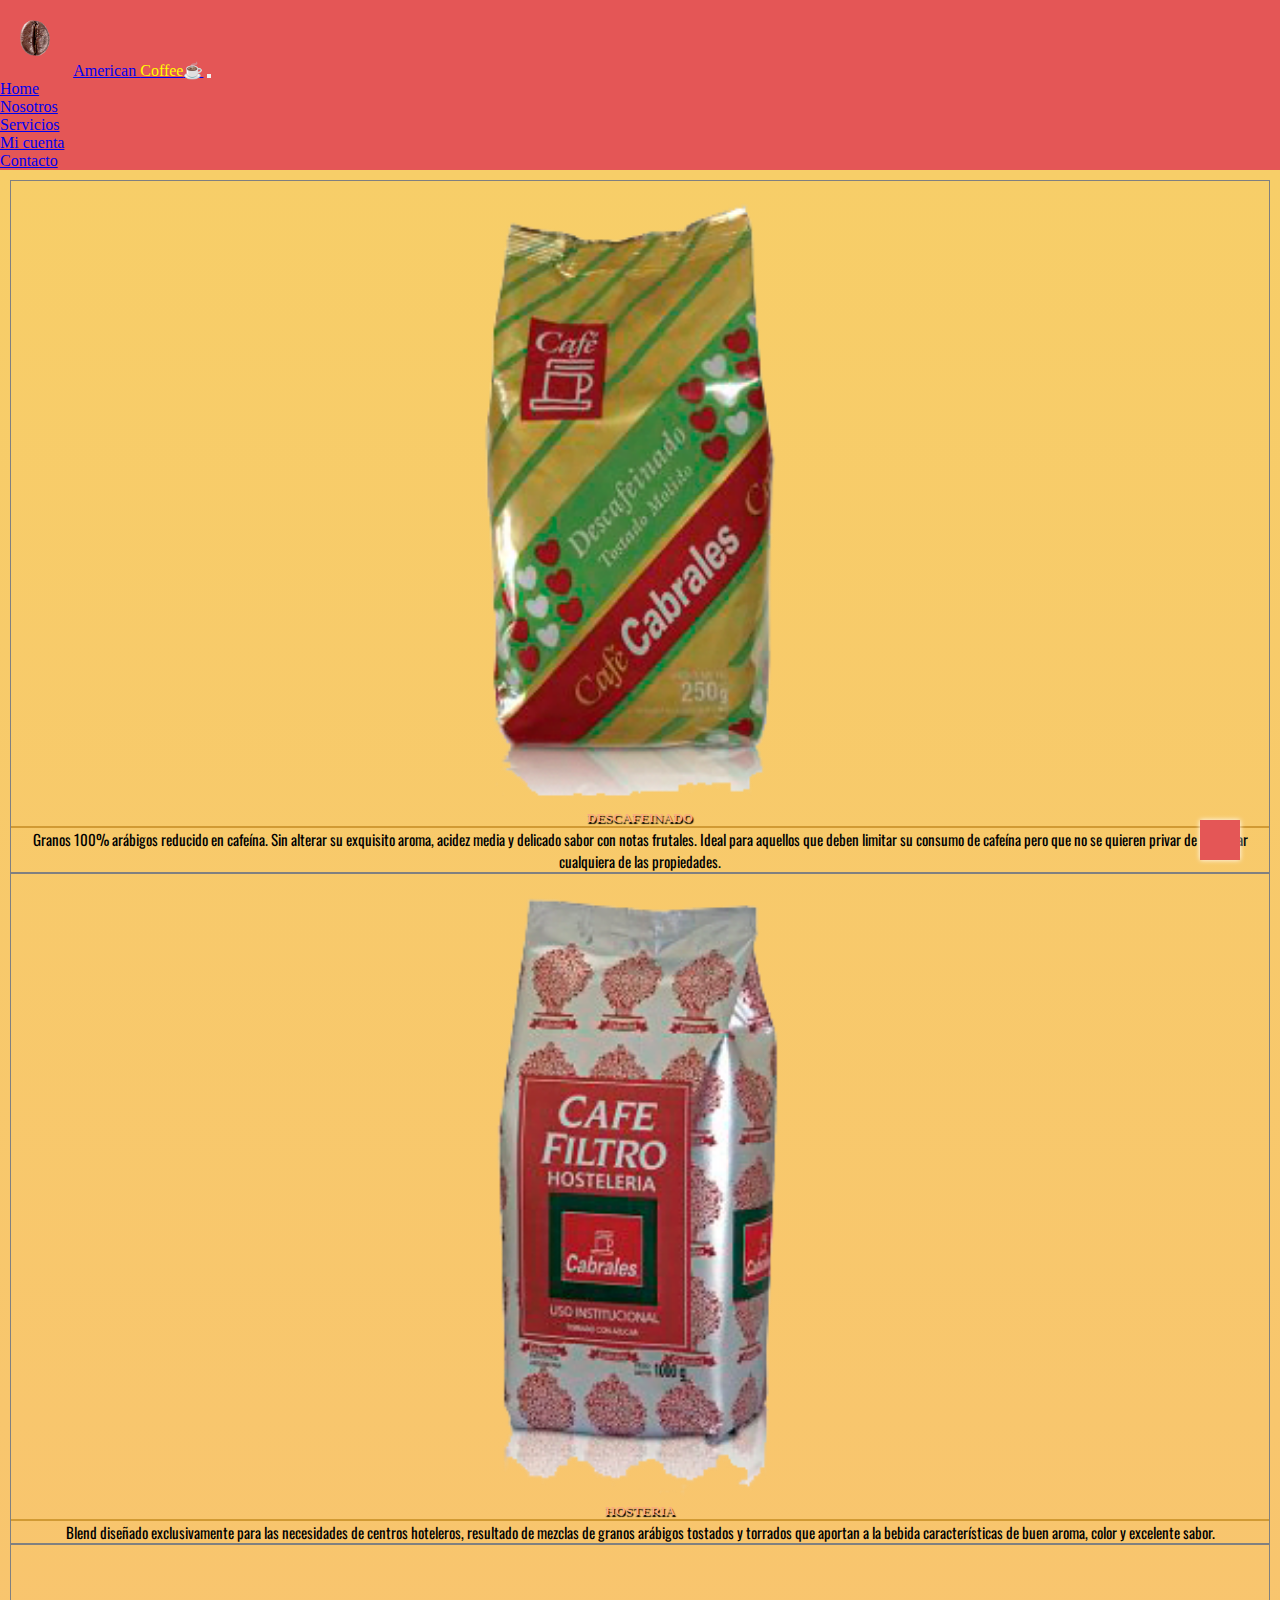
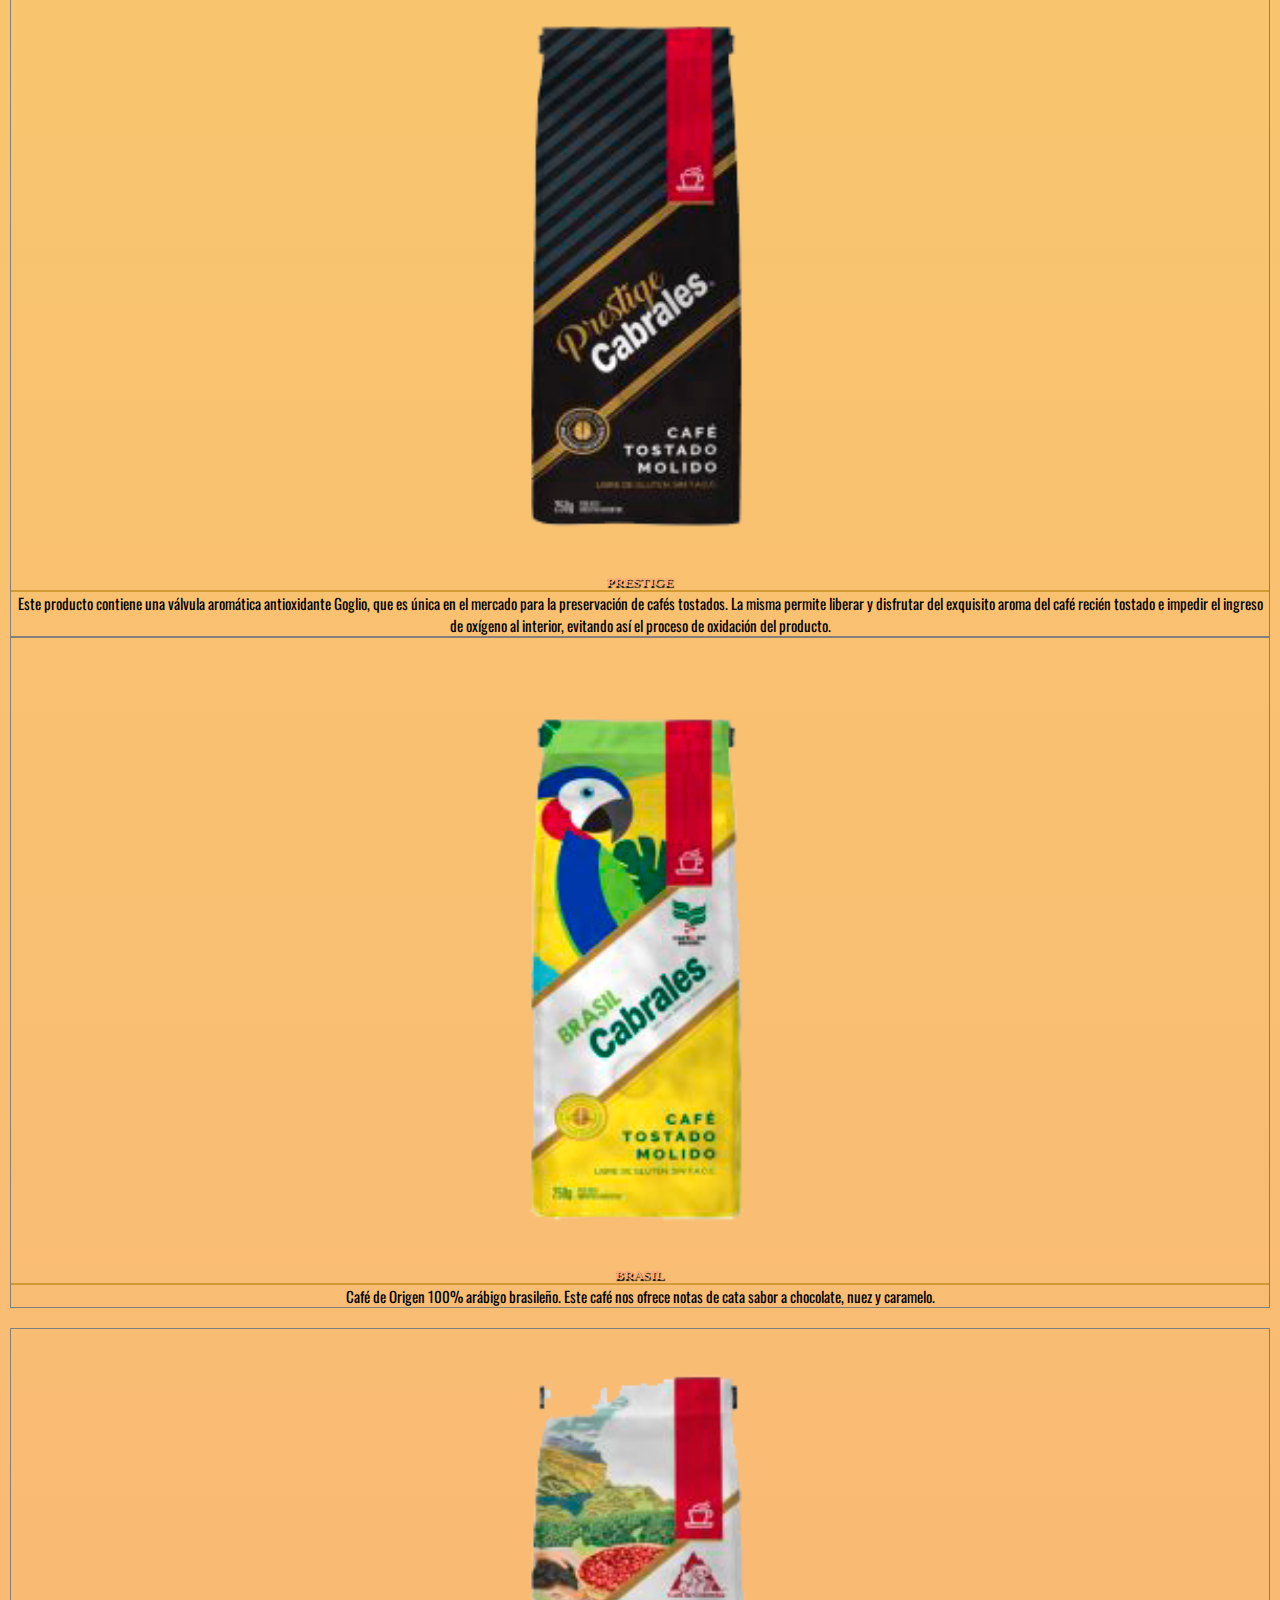
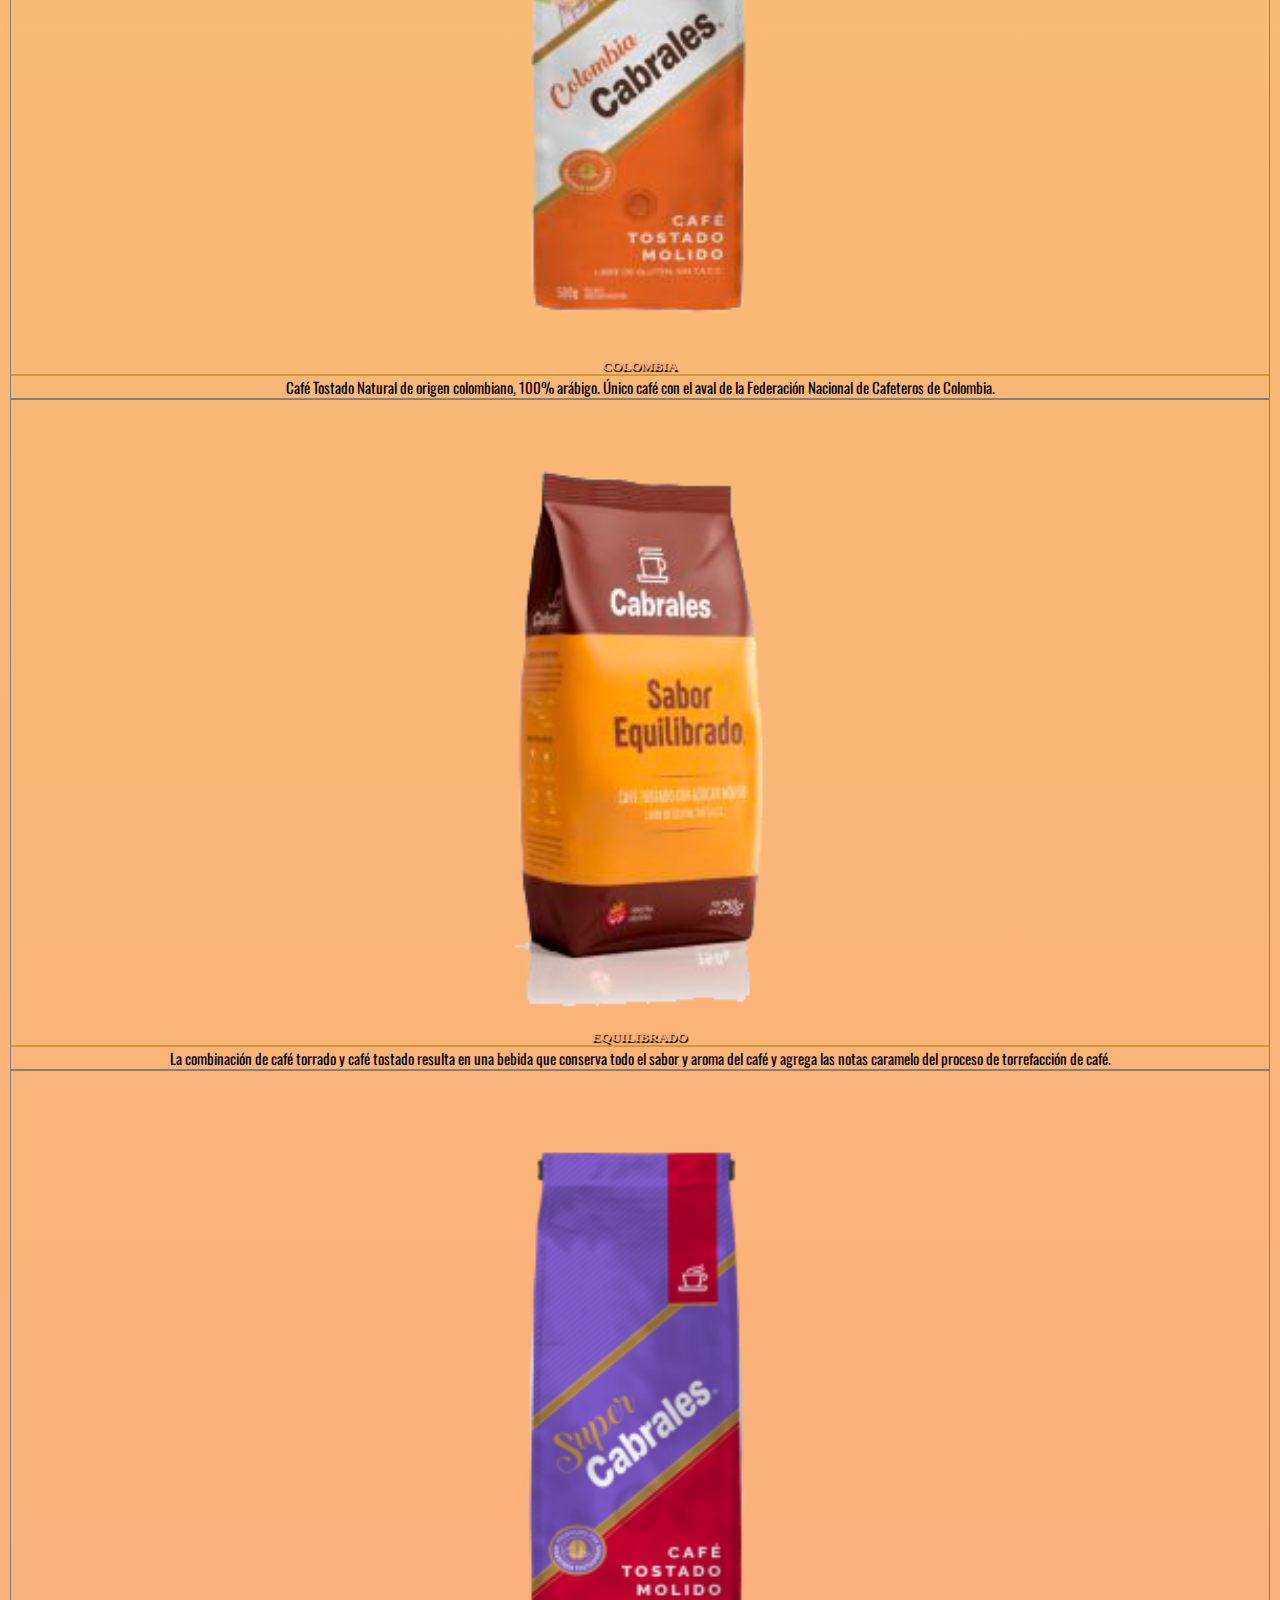
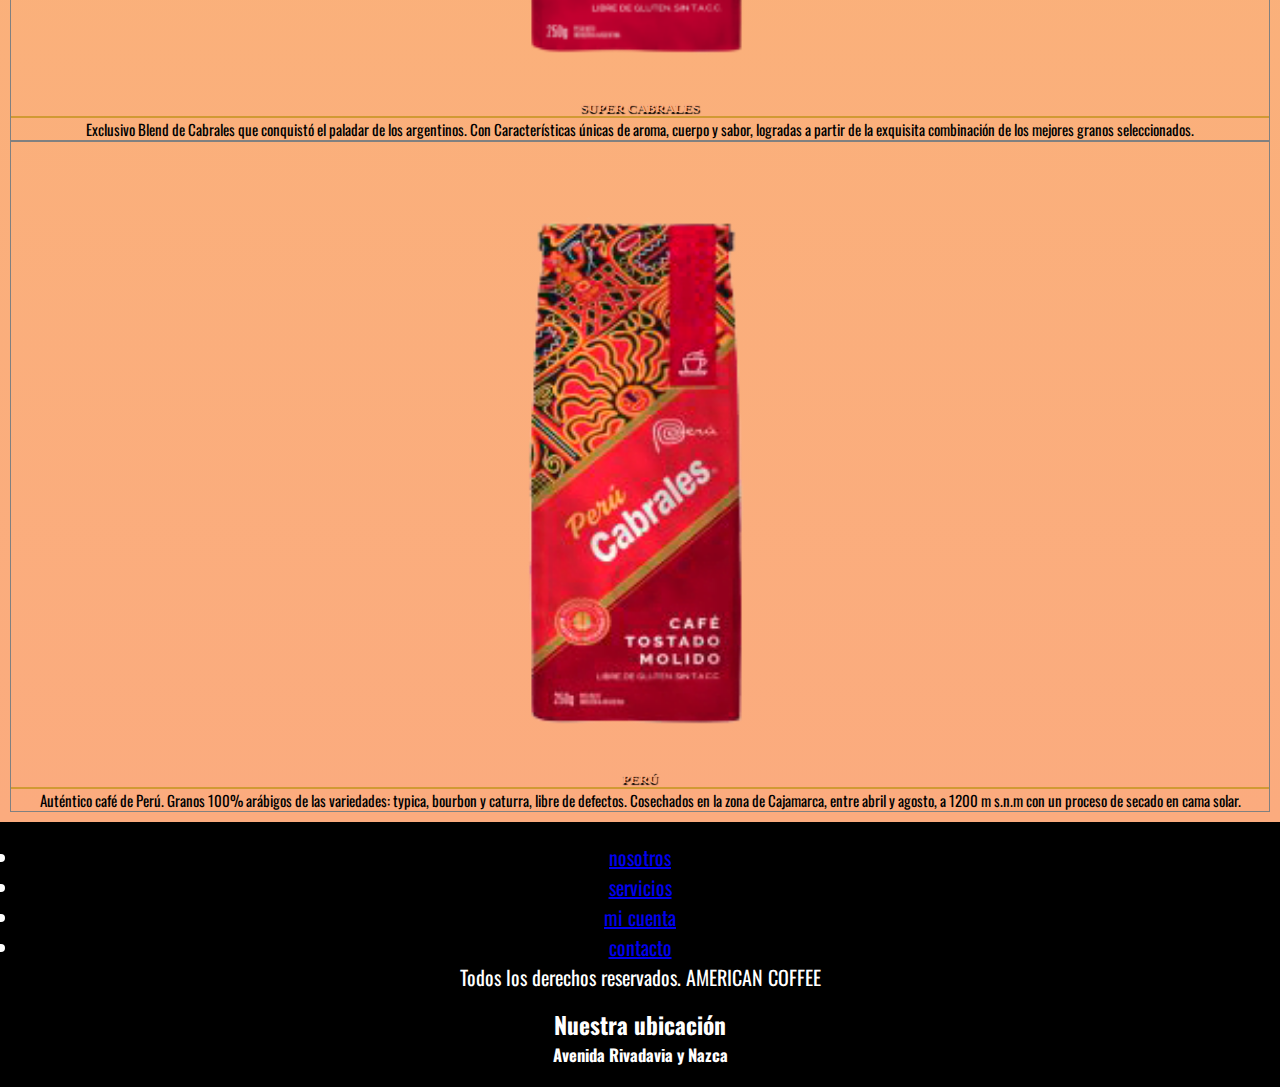
<file: pages/servicios.html>
<!DOCTYPE html>
<html lang="es">

<head>
    <meta charset="UTF-8">
    <meta http-equiv="X-UA-Compatible" content="IE=edge">
    <meta name="viewport" content="width=device-width, initial-scale=1.0">
    <link rel="stylesheet" href="https://cdnjs.cloudflare.com/ajax/libs/font-awesome/6.2.1/css/all.min.css"
        integrity="sha512-MV7K8+y+gLIBoVD59lQIYicR65iaqukzvf/nwasF0nqhPay5w/9lJmVM2hMDcnK1OnMGCdVK+iQrJ7lzPJQd1w=="
        crossorigin="anonymous" referrerpolicy="no-referrer" />
    <link rel="stylesheet" href="https://cdn.jsdelivr.net/npm/bootstrap@4.6.2/dist/css/bootstrap.min.css"
        integrity="sha384-xOolHFLEh07PJGoPkLv1IbcEPTNtaed2xpHsD9ESMhqIYd0nLMwNLD69Npy4HI+N" crossorigin="anonymous">
    <link rel="stylesheet" href="../css/styles.css">
    <link rel="preconnect" href="https://fonts.googleapis.com">
    <link rel="preconnect" href="https://fonts.gstatic.com" crossorigin>
    <link href="https://fonts.googleapis.com/css2?family=Courgette&family=Oswald&family=Righteous&display=swap"
        rel="stylesheet">
    <style>
        @import url('https://fonts.googleapis.com/css2?family=Courgette&family=Oswald&family=Righteous&display=swap');
    </style>
    <title>Nuestros servicios </title>
    <meta name="Servicios que brindamos"
        content="Aquí encontrarás los diferentes café en grano que vendemos al público.">
    <meta name="keywords"
        content="cafe, distribución, capsulas, home, argentina, envios, venta, online, servicios, productos, precio, ofertas, descafeinado, colombia, hosteria, equilibrado, prestige, super cabrales, brasil, peru">
        <link rel="shortcut icon" href="../img/favicon.webp" type="image/x-icon">
</head>

<body>
    <header>

        <!-- NavBar links inicia -->
        <nav class="navbar navbar-expand-md navbar-dark">
            <!-- Logo/Nombre inicia -->
            <img src="../img/grano_cafe.webp" class="logo" alt="Logo" style="width:40px;">
            <a class="navbar-brand" href="#">American <span>Coffee</span>☕</a>
            <!--Logo-Nombre termina-->

            <!-- Menu hamburguesa inicia -->
            <button class="navbar-toggler" type="button" data-toggle="collapse" data-target="#collapsibleNavbar">
                <span class="navbar-toggler-icon"></span>
            </button>
            <!-- Menu hamburguesa termina -->

            <div class="collapse navbar-collapse" id="collapsibleNavbar">
                <ul class="navbar-nav">
                    <li class="nav-item">
                        <a class="nav-link" href="../index.html">Home</a>
                    </li>
                    <li class="nav-item">
                        <a class="nav-link" href="./nosotros.html">Nosotros</a>
                    </li>
                    <li class="nav-item">
                        <a class="nav-link" href="./servicios.html">Servicios</a>
                    </li>
                    <li class="nav-item">
                        <a class="nav-link" href="./iniciar-sesion.html">Mi cuenta</a>
                    </li>
                    <li class="nav-item">
                        <a class="nav-link" href="./contacto.html">Contacto</a>
                    </li>
                </ul>
            </div>
        </nav>
        <!-- NavBar links termina -->
    </header>
    <main>

        <!--Inicia Cards-->
        <div class="card-deck">
            <div class="card">
                <img src="../img/cabral descafeinado.png" class="card-img-top" alt="descafeinado">
                <div class="card-body">
                    <h5 class="card-title">descafeinado</h5>
                    <p class="card-text">Granos 100% arábigos reducido en cafeína. Sin alterar su exquisito aroma,
                        acidez media y delicado sabor con notas frutales. Ideal para aquellos que deben limitar su
                        consumo de cafeína pero que no se quieren privar de disfrutar cualquiera de las propiedades.</p>
                </div>
                <div class="card-footer"></div>
            </div>
            <div class="card">
                <img src="../img/cabral hosteria.png" class="card-img-top" alt="hosteria">
                <div class="card-body">
                    <h5 class="card-title">hosteria</h5>
                    <p class="card-text">Blend diseñado exclusivamente para las necesidades de centros hoteleros,
                        resultado de mezclas de granos arábigos tostados y torrados que aportan a la bebida
                        características de buen aroma, color y excelente sabor.</p>
                </div>
                <div class="card-footer">
                </div>
            </div>
            <div class="card">
                <img src="../img/cabral prestige.png" class="card-img-top" alt="prestige">
                <div class="card-body">
                    <h5 class="card-title">prestige</h5>
                    <p class="card-text">Este producto contiene una válvula aromática antioxidante Goglio, que es única
                        en el mercado para la preservación de cafés tostados. La misma permite liberar y disfrutar del
                        exquisito aroma del café recién tostado e impedir el ingreso de oxígeno al interior, evitando
                        así el proceso de oxidación del producto.</p>
                </div>
                <div class="card-footer">
                </div>
            </div>
            <div class="card">
                <img src="../img/cabral-brasil.png" class="card-img-top" alt="brasil">
                <div class="card-body">
                    <h5 class="card-title">brasil</h5>
                    <p class="card-text">Café de Origen 100% arábigo brasileño.
                        Este café nos ofrece notas de cata sabor a chocolate, nuez y caramelo.</p>
                </div>
                <div class="card-footer"></div>
            </div>
        </div>

        <div class="card-deck">
            <div class="card">
                <img src="../img/cabral-colombia.png" class="card-img-top" alt="colombia">
                <div class="card-body">
                    <h5 class="card-title">colombia</h5>
                    <p class="card-text">Café Tostado Natural de origen colombiano, 100% arábigo. Único café con el aval
                        de la Federación Nacional de Cafeteros de Colombia.</p>
                </div>
                <div class="card-footer">
                </div>
            </div>
            <div class="card">
                <img src="../img/cabral-equilibrado.png" class="card-img-top" alt="equilibrado">
                <div class="card-body">
                    <h5 class="card-title">equilibrado</h5>
                    <p class="card-text">La combinación de café torrado y café tostado resulta en una bebida que
                        conserva todo el sabor y aroma del café y agrega las notas caramelo del proceso de torrefacción
                        de café.</p>
                </div>
                <div class="card-footer">
                </div>
            </div>
            <div class="card">
                <img src="../img/cabral-molido.png" class="card-img-top" alt="molido">
                <div class="card-body">
                    <h5 class="card-title">super cabrales</h5>
                    <p class="card-text">Exclusivo Blend de Cabrales que conquistó el paladar de los argentinos. Con
                        Características únicas de aroma, cuerpo y sabor, logradas a partir de la exquisita combinación
                        de los mejores granos seleccionados.</p>
                </div>
                <div class="card-footer">
                </div>
            </div>
            <div class="card">
                <img src="../img/cabral-peru.png" class="card-img-top" alt="peru">
                <div class="card-body">
                    <h5 class="card-title">perú</h5>
                    <p class="card-text">Auténtico café de Perú. Granos 100% arábigos de las variedades: typica, bourbon
                        y caturra, libre de defectos.
                        Cosechados en la zona de Cajamarca, entre abril y agosto, a 1200 m s.n.m con un proceso de
                        secado en cama solar.</p>
                </div>
                <div class="card-footer"></div>


            </div>
        </div>
        <!--finaliza Cards-->
    </main>
    <!--inicia footer-->
    <footer>

        <div class="containter-fluid">
            <div class="row">
                <div class="accesos col-sm-4">
                    <ul>
                        <li><a href="./nosotros.html">nosotros</a></li>
                        <li><a href="./servicios.html">servicios</a></li>
                        <li><a href="./iniciar-sesion.html">mi cuenta</a></li>
                        <li><a href="./contacto.html">contacto</a></li>
                    </ul>
                </div>
                <div class="col-sm-4 redes">
                    <p>Todos los derechos reservados. AMERICAN COFFEE</p>
                    <a href="https://www.facebook.com/"> <i class="fa-brands fa-facebook"></i></a>
                    <a href="https://www.instagram.com/"> <i class="fa-brands fa-instagram"></i></a>
                    <a href="https://twitter.com/?lang=es"> <i class="fa-brands fa-twitter"></i></a>
                </div>
                <div class="col-sm-4 mapa">
                    <h3 class="ubicacion">Nuestra ubicación</h3>
                    <i class="fa-sharp fa-solid fa-location-dot"></i>
                    <h5 class="direccion">Avenida Rivadavia y Nazca</h5>
                </div>
            </div>
        </div>

    </footer>
    <!--termina footer-->
    <a href="#" class="subir">
        <i class="fa-solid fa-angle-up"></i>
    </a>



    <script src="https://cdn.jsdelivr.net/npm/jquery@3.5.1/dist/jquery.slim.min.js"
        integrity="sha384-DfXdz2htPH0lsSSs5nCTpuj/zy4C+OGpamoFVy38MVBnE+IbbVYUew+OrCXaRkfj" crossorigin="anonymous">
    </script>
    <script src="https://cdn.jsdelivr.net/npm/popper.js@1.16.1/dist/umd/popper.min.js"
        integrity="sha384-9/reFTGAW83EW2RDu2S0VKaIzap3H66lZH81PoYlFhbGU+6BZp6G7niu735Sk7lN" crossorigin="anonymous">
    </script>
    <script src="https://cdn.jsdelivr.net/npm/bootstrap@4.6.2/dist/js/bootstrap.min.js"
        integrity="sha384-+sLIOodYLS7CIrQpBjl+C7nPvqq+FbNUBDunl/OZv93DB7Ln/533i8e/mZXLi/P+" crossorigin="anonymous">
    </script>
</body>

</html>
</file>
<file: css/styles.css>
* {
    margin: 0;
    padding: 0;
    box-sizing: border-box;
}

html {
    scroll-behavior: smooth;
}

.logo {
    padding: 5px;
    margin: 15px;
}

span {
    color: yellow;
}

.navbar {
    background-color: rgb(228, 86, 86);
    text-decoration: none;
    color: #fff;
}

main {
    height: 100%;
    width: 100%;
    background-color: #FBAB7E;
    background-color: #FBAB7E;
    background-image: linear-gradient(0deg, #FBAB7E 0%, #F7CE68 100%);
}

.main1 {
    height: 80vh;
    width: 100%;
    background-color: #FBAB7E;
    background-color: #FBAB7E;
    background-image: linear-gradient(0deg, #FBAB7E 0%, #F7CE68 100%);
}



.jumbotron {
    color: white;
    text-align: center;
    height: 400px;
    background-color: rgb(117, 63, 63);
    background-image: url(../img/jumbotron.jpg);
    background-position: center;
    background-position-y: 13%;
    background-size: cover;
    margin-bottom: 0;
    border-top: 2px solid black;
    border-radius: 0;
}

.hJumbotron {
    font-family: 'Urbanist', sans-serif;
    color: rgb(255, 255, 255);
    text-decoration: underline 5px;
    text-transform: uppercase;
    text-shadow: 1px 1px 2px rgb(0, 0, 0);
}

.jumbotron p {
    text-align: center;
    font-size: 30px;
    font-family: 'Urbanist', sans-serif;
    color: rgb(255, 255, 255);
    text-shadow: 1px 1px 2px rgb(0, 0, 0);
}

.titulo {
    color: white;
    padding: 20px;
    text-shadow: 1px 1px 2px rgb(0, 0, 0);
    background-color: rgb(228, 86, 86);
    border-bottom: 2px solid black;
}

.imagen1 {
    margin: auto;
    padding: 250px;
    background-image: url(../img/cafe-molido.jpg);
    background-position: center;
    background-size: cover;
}

.image {
    background-color: #FBAB7E;
    background-image: url(../img/cafe-taza.jpg);
    background-size: cover;
    background-position: center;
    height: 300px;
}

.titulo {
    background-color: rgb(59, 59, 59);
    color: white;
    padding: 20px;
}

.titulo p {
    font-size: 15px;
    text-align: center;
}

.titulo h3 {
    text-align: center;
    text-decoration: underline 3px;
    text-transform: uppercase;
    color: orange;
}

.titulo a {
    font-size: 15px;
    color: #FBAB7E;
    background-color: white;
    padding: 10px 20px;
    text-decoration: none;
}

.img2 {
    background-image: url(../img/taza-pochoclo.jpg);
}

.img3 {
    background-image: url(../img/cafe-canela.jpg);
}

footer {
    text-align: center;
    font-size: 20px;
    background-color: #000;
    color: white;
    padding: 20px;
    font-family: 'Oswald', sans-serif;

}

footer p {
    margin-bottom: 15px;
}

footer i {
    font-size: 50px;
    letter-spacing: 20px;
    color: rgb(228, 86, 86);
}

.subir {
    height: 40px;
    width: 40px;
    background-color: rgb(228, 86, 86);
    color: rgb(255, 251, 0);
    position: fixed;
    right: 40px;
    bottom: 40px;
    font-size: 30px;
    text-align: center;
    line-height: 40px;
    box-shadow: 0 0 5px #fff;
}

.subir:hover {
    color: white;
}


form {
    border-radius: 6px;
    width: 300px;
    color: #999;
    padding: 10px;
    font-size: 20px;
    margin: 0 auto;
    background-color: white;
}

input,
textarea {
    border: 0;
    outline: none;
    width: 280px;
}

.field {
    border: solid 1px #ccc;
    padding: 5px;
}

.field:focus {
    border-color: rgb(228, 86, 86);
}

.center-content {
    text-align: center;
}

.btn {
    border-radius: 6px;
    display: inline-block;
    padding: 15px 10px;
    text-decoration: none;
    text-shadow: 0 1px 0 rgb(0, 0, 0);
    box-shadow: 0 1px 1px black;
}

.btn-green {
    color: rgb(0, 0, 0);
    background-color: rgb(228, 86, 86);
}

.btn-green:hover {
    background-color: rgb(168, 98, 98);
}

.btn-green:active {
    background-color: rgb(100, 76, 76);
}

#formulario {
    text-align: center;
    font-size: 30px;
    color: yellow;
    text-decoration: underline;
    font-family: 'Oswald', sans-serif;
}

#nuestrosServicios {
    font-family: 'Righteous', cursive;
    color: rgb(172, 167, 167);
    text-decoration: underline;
}

.card-deck {
    margin: auto;
    padding: 10px;
}

.card {
    border: 1px solid gray;
}

.card-img-top {
    width: 50%;
    display: block;
    margin-left: auto;
    margin-right: auto;
    position: relative;
    transition: all 300ms;

}

.card-img-top:hover {
    transform: scale(1.15);
    cursor: pointer;
}

.card-title {
    text-align: center;
    color: #FBAB7E;
    text-transform: uppercase;
    text-shadow: 1px 2px 1px rgb(0, 0, 0);
    border-bottom: solid 2px;
    border-bottom-color: rgb(209, 154, 52);

}

.card-text {
    text-align: center;
    font-family: 'Oswald', sans-serif;
    font-size: 15px;

}


@media only screen and (min-width: 376px) and (max-width: 575px) {

    .jumbotron h1 {
        color: rgb(255, 255, 255);
        font-size: 20px;
        text-align: center;
    }

    .jumbotron p {
        font-size: 20px;
        color: white;
    }

    .titulo {
        text-align: center;
    }

    .imagen1 {
        margin: auto;
        padding: 200px;
    }
}

@media only screen and (min-width: 576px) and (max-width: 1003px) {
    .card-deck {
        display: block;
        margin: 0px;
    }

    .titulo {
        text-transform: capitalize padding 2px;
        margin: 0px;
        text-align: center;
    }

    .imagen1 {
        margin: 0px;
    }

    .jumbotron h1 {
        font-size: 30px;
        padding-bottom: 50px;
    }

    .jumbotron p {
        font-size: 20px;
    }

    .img1 {
        height: auto;
    }
}
</file>
